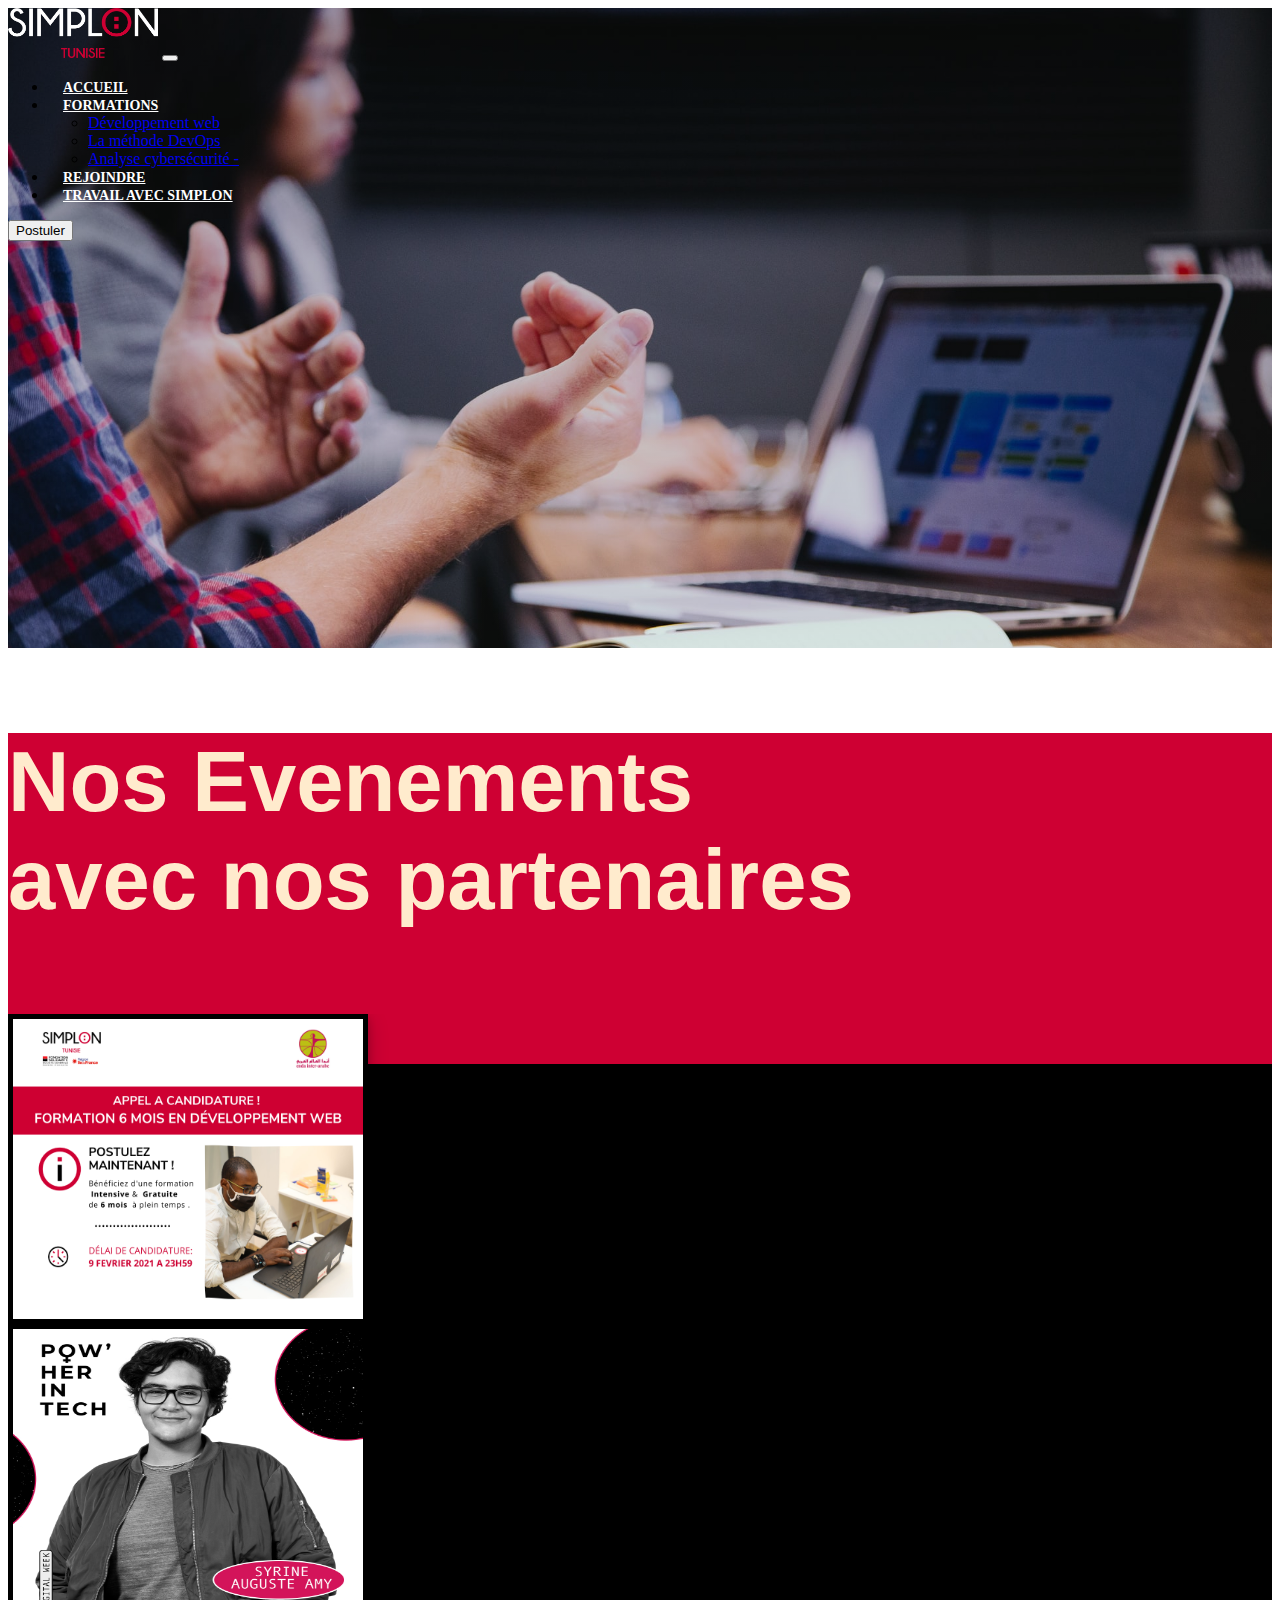
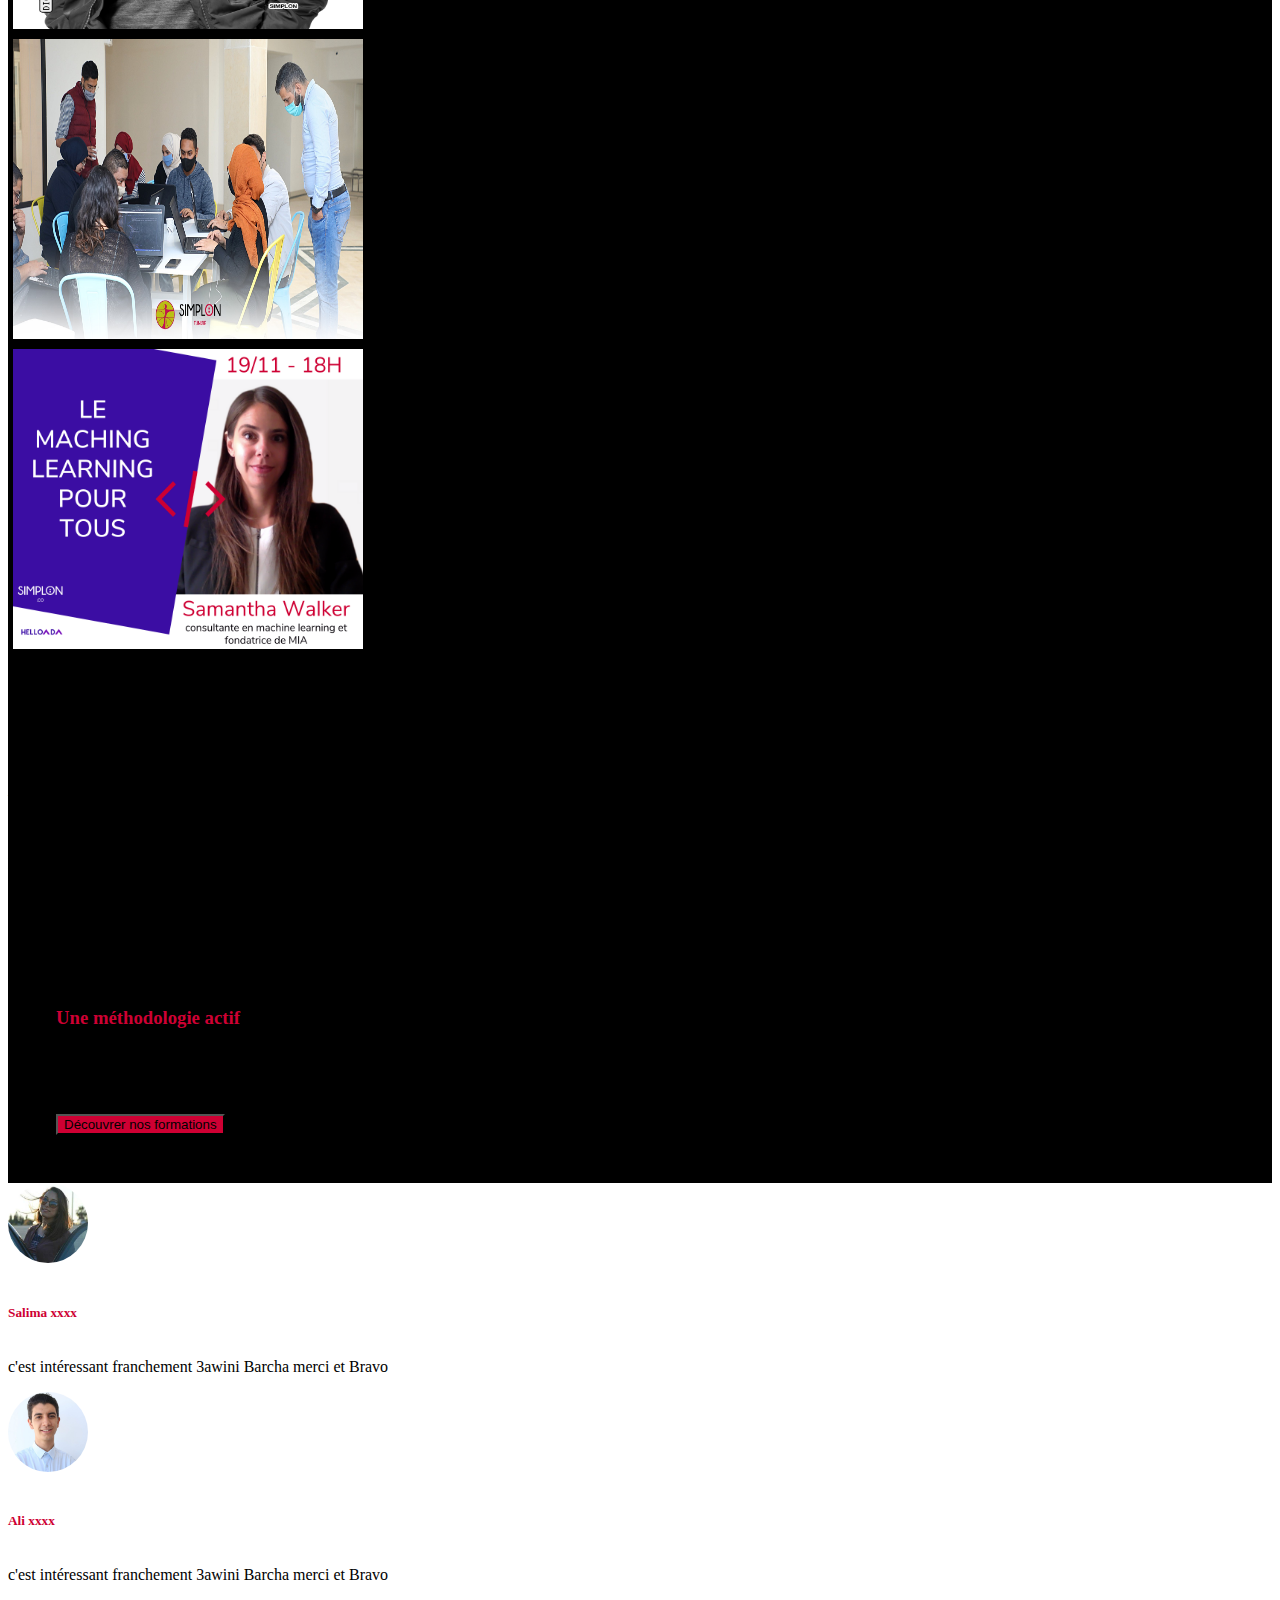
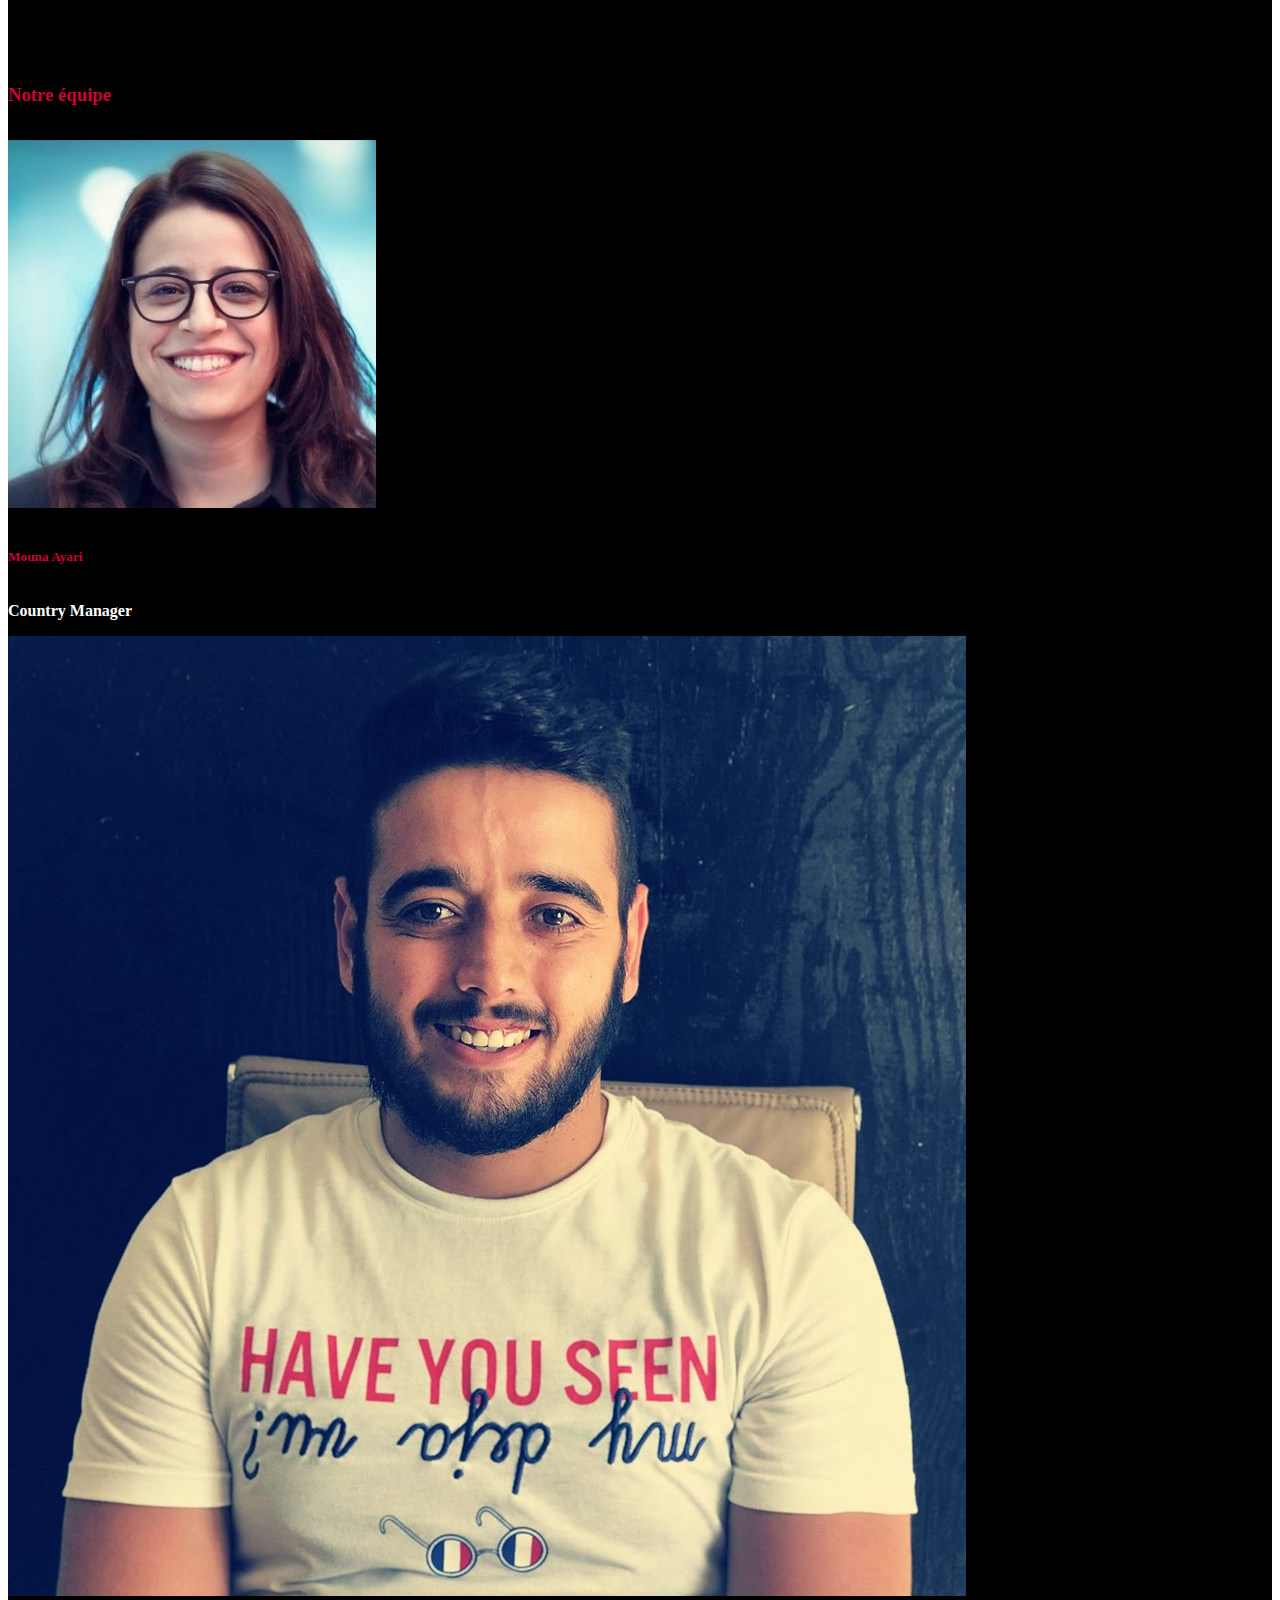
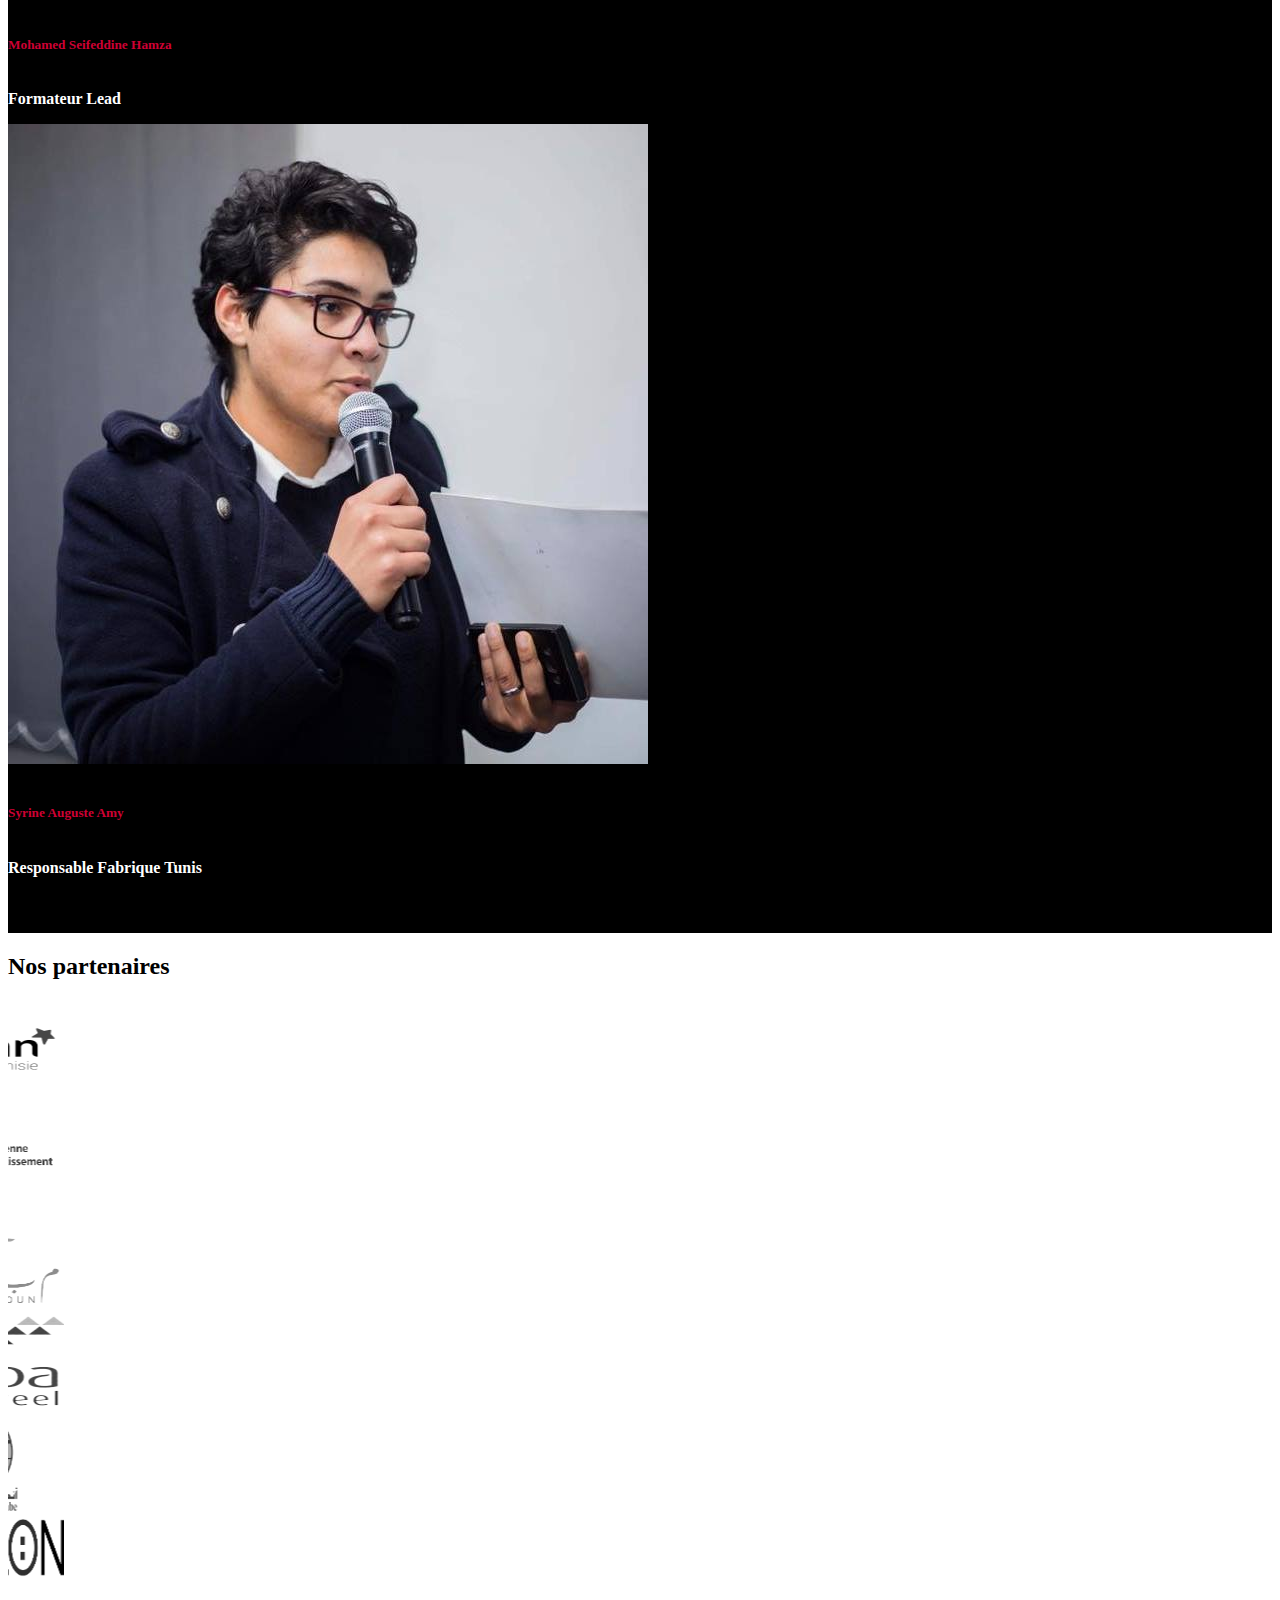
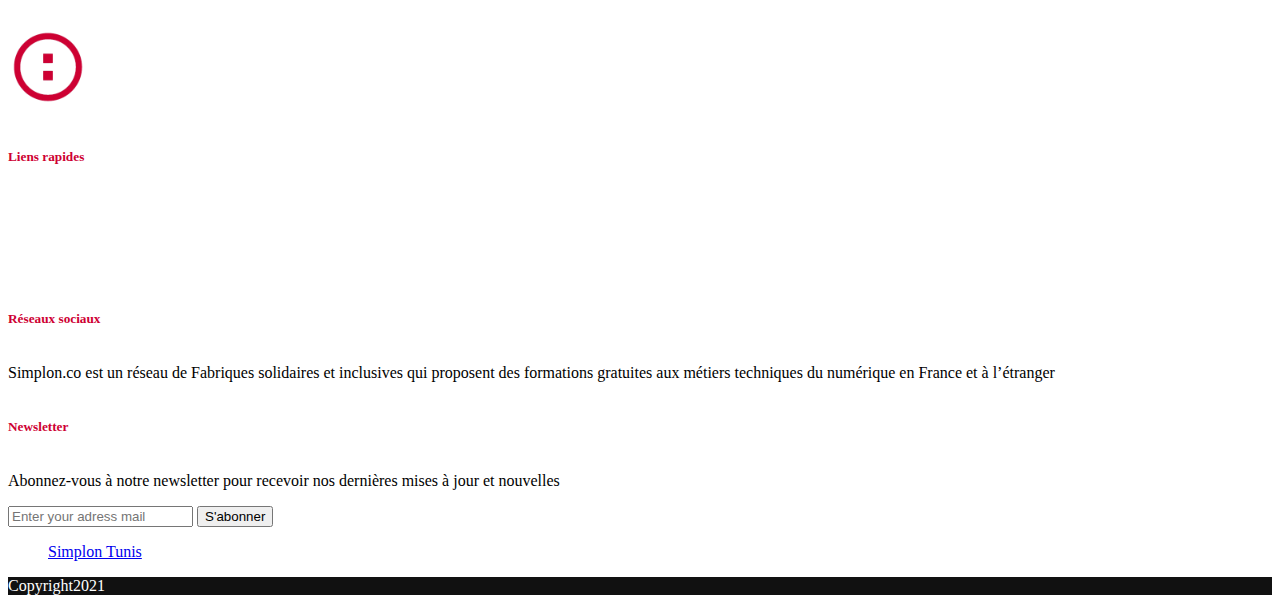
<file: index.html>
<!DOCTYPE html>
<html lang="en">
<head>
    <meta charset="UTF-8">
    <meta http-equiv="X-UA-Compatible" content="IE=edge">
    <meta name="viewport" content="width=device-width, initial-scale=1.0">
    <link rel="stylesheet" href="https://use.fontawesome.com/releases/v5.15.2/css/all.css" integrity="sha384-vSIIfh2YWi9wW0r9iZe7RJPrKwp6bG+s9QZMoITbCckVJqGCCRhc+ccxNcdpHuYu" crossorigin="anonymous">
    <link href="https://cdn.jsdelivr.net/npm/bootstrap@5.0.0-beta2/dist/css/bootstrap.min.css" rel="stylesheet" integrity="sha384-BmbxuPwQa2lc/FVzBcNJ7UAyJxM6wuqIj61tLrc4wSX0szH/Ev+nYRRuWlolflfl" crossorigin="anonymous">
    <link rel="stylesheet" href="style.css">
    <title>Document</title>
</head>
<body>
    <!-- navbar -->
    <div class="container-fluid téte">
        <nav class="navbar navbar-expand-lg fixed-top">
            <div class="container-fluid">
              <a class="navbar-brand" href="#"></a>
              <img src="img/SIMPLON_Logo_TUNISIE_RougeBlanc-RVB (3).png" alt="" width="150" height="50" class="d-inline-block align-top">
              <button class="navbar-toggler" type="button" data-bs-toggle="collapse" data-bs-target="#navbarNavDropdown" aria-controls="navbarNavDropdown" aria-expanded="false" aria-label="Toggle navigation">
                <span class="navbar-toggler-icon"><i class="fa fa-list" style="color: white;"></i></span>
              </button>
              <div class="collapse navbar-collapse" id="navbarNavDropdown">
                <ul class="navbar-nav mx-auto">
                  <li class="nav-item">
                    <a class="nav-link active" aria-current="page" href="#">Accueil</a>
                  </li>
    
                  <li class="nav-item dropdown">
                    <a class="nav-link dropdown-toggle" href="#" id="navbarDropdownMenuLink" role="button" data-bs-toggle="dropdown" aria-expanded="false">
                        Formations
                    </a>
                    <ul class="dropdown-menu" aria-labelledby="navbarDropdownMenuLink">
                      <li><a class="dropdown-item" href="#">Développement web</a></li>
                      <li><a class="dropdown-item disabled" href="#">La méthode DevOps</a></li>
                      <li><a class="dropdown-item disabled" href="#">Analyse cybersécurité -</a></li>
                    </ul>
                  </li>
                  <li class="nav-item">
                    <a class="nav-link" href="#">Rejoindre</a>
                  </li>
                  <li class="nav-item">
                    <a class="nav-link" href="#">Travail avec simplon</a>
                  </li>
                </ul>
                <button type="button" class="btn btn-outline-danger">Postuler</button>
              </div>
            </div>
          </nav>
          <div class="">
            <div class="col-md-8">
            
        <div class="center">
          <p id="text">IN CODE WE TRUST</p>
      </div>
    
          </div>
          </div>
        </div>
        <!-- article -->
        <div class="containner article">
            <div class="row p-5 d-flex justify-content-around">
                <div class="col-md-6">                                                                                                  

                    <p class="txt"> Nos Evenements <br> avec nos partenaires</p>
                    

                </div>
<div class="col-md-3 2">
        <div class="hovereffect">
            <img class="img-responsive rounded-2" src="img/img1.png" alt="" style="width: 350px; height: 300px;">
            <div class="overlay">
               <h2>Evenement Développement Web </h2>
               <a class="info" href="#">Voire plus</a>
            </div>

        </div>
        <div class="hovereffect p-3">
            <img class="img-responsive rounded-2" src="img/img2.jpg" alt="" style="width: 350px; height: 300px;">
            <div class="overlay">
               <h2>Evenement POW’HER TALK</h2>
               <a class="info" href="#">Voire plus</a>
            </div>
        </div>

    </div>

            <div class="col-md-3">
                        <div class="hovereffect p-3">
                        <img class="img-responsive rounded-2" src="img/img3.jpg" alt="" style="width: 350px; height: 300px;">
                        <div class="overlay">
                           <h2>Evenement Initiation DevWeb</h2>
                           <a class="info" href="#">Voire plus</a>
                        </div>
                    </div>
                    
                    <div class="hovereffect p-2">
                        <img class="img-responsive rounded-2" src="img/img2.png" alt="" style="width: 350px; height: 300px;">
                        <div class="overlay">
                           <h2>Evenement machine learning Helloada !</h2>
                           <a class="info" href="#">Voire plus</a>
                        </div>
                    </div>

                    </div>

                             
        </div>  
    </div>  
     <!--Chiffres-->
     <div class="container-fluid key-section text-light">
        <div class="row p-5 text-center">
            <div class="col-md-4">
                <div class="key">2019</div>
                <div class="key-title">Ouverture de la 1ere Fabrique</div>
            </div>
            <div class="col-md-4">
                <div class="key">47</div>
                <div class="key-title">Apprenant.es pour le projet pilote</div>
            </div>
            <div class="col-md-4">
                <div class="key">47%</div>
                <div class="key-title">De femmes dans les formations</div>
            </div>            
        </div>
    </div>
    <!--/.Chiffres-->



        <!-- Formation -->
        <div class="container-fluid Formation">
            <div class="row">
                <div class="col-md-6 col-12  col-lg-6 ">
                    <iframe width="560" height="315" src="https://www.youtube.com/embed/N1eIB7z8UGc" frameborder="0" allow="accelerometer; autoplay; clipboard-write; encrypted-media; gyroscope; picture-in-picture" allowfullscreen></iframe>

                </div>
                <div class="col-md-6 col-12  col-lg-6">
                   
                       <div class="container pt-5">
                           <h3>Une méthodologie actif</h3>
                           <p class="text-white">La méthode SIMPLON remplace désormais le système éducatif classique, hautement théorique et non motivant. Notre modèle d'apprentissage est basé sur des projets et des exercices fournissant à l'étudiant des connaissances et des compétences à long terme.</p>
                           <button type="button" class="btn btn-danger bouton">Découvrer nos formations</button>
                       </div>
                

                </div>
            </div>
        </div>
            <!--Testimonial-->
    <div class="container-fluid testimonial p-5">
        <div class="row">
            <div class="col-sm-6">
              <div id="testimonail-card" class="card">
                <div class="card-body">
                    <div class="row pb-3">
                        <div class="col-md-4"><div class="card-img"><img id="cercle" src="img/facebook_11d3ab2d08f2e911799d527e0eb2f6ac90f1c9e9_medium.jpg" alt=""></div></div>
                        <div class="col-md-8"><h5 class="card-title">Salima xxxx</h5></div>
                    </div>
                    <div class="row">
                        <p class="card-text"> c'est intéressant franchement 3awini Barcha merci et Bravo </p>
                    </div>
                  
                </div>
              </div>
            </div>
            <div class="col-sm-6">
                <div id="testimonail-card" class="card">
                  <div class="card-body">
                      <div class="row pb-3">
                          <div class="col-md-4"><div class="card-img"><img id="cercle" src="img/google_ad8d3aeb3d4b29014ba72802f636932032bdb4c1_medium.jpg" alt=""></div></div>
                          <div class="col-md-8"><h5 class="card-title">Ali xxxx</h5></div>
                      </div>
                      <div class="row">
                          <p class="card-text"> c'est intéressant franchement 3awini Barcha merci et Bravo </p>
                      </div>
                    
                  </div>
                </div>
              </div>
        </div>
    </div>
    <!--/.Testimonial-->
  <!-- EQUIPES -->
  <div class="container-fluid formateur">
    <div class="text-center">
      <h3>Notre équipe</h3>
    <div class="row">
      <div class="col-md-4 col-sm-12 col-12 col-lg-4 ">
        <img src="img/equipes/Country Manager - Mouna Ayari- .jpg" class="w-50 rounded-circle pb-3 " alt="">
        <h5>Mouna Ayari</h5>
        <P>Country Manager  </P>
      </div>
      <div class="col-md-4 col-sm-12 col-12 col-lg-4">
        <img src="img/equipes/Formateur Lead - Mohamed Seifeddine Hamza.jpg" class="w-50 rounded-circle pb-3 " alt="">
        <h5> Mohamed Seifeddine Hamza</h5>
        <p>Formateur Lead </p>
      </div>
      <div class="col-md-4 col-sm-12 col-12 col-lg-4">
        <img src="img/equipes/Responsable Fabrique Tunis - Syrine Auguste Amy - .jpg" class="w-50 rounded-circle pb-3 " alt="">
        <h5>Syrine Auguste Amy</h5>
        <p>Responsable Fabrique Tunis </p>
      </div>
    </div>
  </div>
  </div>
  <!-- Partenaires -->
  <div class="text-center pt-5 pb-3">
    <h2> Nos partenaires</h2>
    
  </div>
  <marquee behavior="" direction="Right" loop="3">
    <div class="row mb-5">
        <div class="col-md-2 col-4"><img src="img/PARTENAIRE/talan-removebg-preview.png" class="partenaire"></div>
        <div class="col-md-2 col-4"><img src="img/PARTENAIRE/banque-removebg-preview.png" class="partenaire"></div>
        <div class="col-md-2 col-4"><img src="img/PARTENAIRE/moubadiroun-removebg-preview.png" class="partenaire"></div>
        <div class="col-md-2 col-4"><img src="img/PARTENAIRE/endatamweel-removebg-preview.png" class="partenaire"></div>
        <div class="col-md-2 col-4"><img src="img/PARTENAIRE/enda-inter-arabe-removebg-preview.png" class="partenaire"></div>
        <div class="col-md-2 col-4"><img src="img/PARTENAIRE/simplon-removebg-preview.png" class="partenaire"></div>
        
    </div>
   
  </marquee>
  <!-- /partenaires -->
  

    <!--Footer-->
    <div class="container-fluid footer bg-dark text-light py-5">
        <div class="row">
            <div class="col-md-4 ps-5 pt-5">
                <img id="logo-footer" src="img/logorouge.png" alt="">
                
            </div>
            <div class="col-md-4 pt-5 ps-5">
                <h5>Liens rapides</h5> <br>
                <a class="ps-3 link-footer" href="">Acceuil</a> <br>
                <a class="ps-3 link-footer" href="">Nos formations</a> <br>
                <a class="ps-3 link-footer" href="">FAQ</a> <br>
            </div>
            <div class="col-md-4 pt-5 ps-5"><h5>Réseaux sociaux</h5></div>
        </div>
        <div class="row">
            <div class="col-md-4 d-flex justify-content-center text-justify px-5 py-3">
                <p>Simplon.co est un réseau de Fabriques solidaires et inclusives qui proposent des formations gratuites aux métiers techniques du numérique en France et à l’étranger
                </p>
            </div>
            <div class="col-md-4 pt-5 ps-5">
                <div class="input-group mb-3">
                    <h5>Newsletter</h5>
                    <p>Abonnez-vous à notre newsletter pour recevoir nos dernières mises à jour et nouvelles</p>
                    <input type="text" id="newsletter-input" class="form-control" placeholder="Enter your adress mail" aria-label="mail" aria-describedby="button-addon2">
                    <button class="btn btn-outline-danger" type="button" id="button-addon2">S'abonner</button>
                </div>
            </div>
            <div class="col-md-4 ps-5">
                <div class="fb-page" data-href="https://www.facebook.com/SimplonTunis/" data-tabs="timeline" data-width="" data-height="" data-small-header="false" data-adapt-container-width="true" data-hide-cover="false" data-show-facepile="true"><blockquote cite="https://www.facebook.com/SimplonTunis/" class="fb-xfbml-parse-ignore"><a href="https://www.facebook.com/SimplonTunis/">Simplon Tunis</a></blockquote></div>
            </div>
        </div>
    </div>
    <div class="container-fluid bg-footer">
        <div class="row">
            <div class="col-md-6 ps-5 pt-2">
                <p>Copyright2021</p>
            </div>
            <div class="col-md-6 d-flex justify-content-end align-items-center">
                <i class="fab fa-twitter pe-3"></i>
                <i class="fab fa-instagram pe-3"></i>
                <i class="fab fa-facebook-square pe-3"></i>
            </div>
        </div>
    </div>
    <!--/.Footer-->
    <!--Facebook tag-->
    <div id="fb-root"></div>  
        <!-- scroll navbar -->
        <script type="text/javascript" src="navbar.js"></script>
        <script type="text/javascript" src="text.js"></script>  
    <script async defer crossorigin="anonymous" src="https://connect.facebook.net/fr_FR/sdk.js#xfbml=1&version=v10.0" nonce="tXZK6Uxo"></script>
</body>
</html>
</file>
<file: style.css>
@import url('https://fonts.googleapis.com/css2?family=Recursive&display=swap');
*{
 
}
body{
  overflow-x: hidden;
  overflow-y: scroll;
}
.navbar{
    background-color: transparent;
}
.navbar.active{
  background-color: black !important;
}
   
.navbar .navbar-nav .nav-link {
    color: white !important;
    font-family: Roboto Condensed;
    font-size: 14px;
    font-weight: 700;
    text-transform: uppercase;
    padding-left: 15px;
  }
   .active{
color: #ce0033 !important;
  }
  .navbar .navbar-nav  .nav-link:hover {
    color: #ce0033!important;
  }
  .téte{
    background-image: linear-gradient(rgba(0,0,0,0.3), rgba(0, 0, 0, 0.1)),url(img/headway-5QgIuuBxKwM-unsplash.jpg);
    background-size: cover;
    height: 40rem;
}

.img-tech{
  width: 100px;
  height: 120px;
}
h3 ,h5{
  color: #ce0033;
  padding-top: 15px;
  padding-bottom: 15px;
}
.mission{
  width: 150px;
  height: 150px;
  padding-top: 50px;
  padding-bottom: 20px;
  
 }
 .info{
  color: white;
  background-color: #ce0033;
  font-weight: bold;
  padding-top: 50px;
  padding-bottom: 40px;
  background-size: cover;
  
  
  
}
.formateur{
  color: white;
  background-color: black;
  font-weight: bold;
  padding-top: 50px;
  padding-bottom: 40px;
  background-size: cover;

}
.Formation{
  background-color: black;
 padding: 3rem !important;
}
.logo{
  width: 200px;
  height: 200px;

}
.bouton{
  background-color: #ce0033;
}
.center{
  width: 100%;
  height: 100vh;
  display: flex;
  justify-content: center;
  align-items: center;
}

.téte p{
  width: 100%;
  font-size: 30px;
  display: block;
  text-align: center;
}

.char{
  font-size: 80px;
  height: 40px;
  color: white;
  animation: an 1s ease-out 1 both;
  display: inline-block;
}

@keyframes an{
  from{
      opacity: 0;
      transform: perspective(500px) translate3d(-35px, -40px, -150px) rotate3d(1, -1, 0, 35deg);
  }
  to{
      opacity: 1;
      transform: perspective(500px) translate3d(0, 0, 0);
  }
}
.bg-footer {
  background-color: rgb(17, 17, 17);
  color: white;
}
#logo-footer {
  height: 5rem;
  width: auto;
}
.link-footer {
  text-decoration: none;
  color: white;
}
.link-footer:hover {
  color: white;
}

/******************************/
.key-section {
  height: 10rem;
}
.key {
  font-size: 3rem;
}
.key:hover {
  color: red;
}
.key-section {
 background-color: black;
}

/***************************/


#cercle {
  border-radius: 50%;
  height: 5rem;
}
#testimonail-card {
  border-radius: 1rem;
}
/* ARTICLES */
.article{
  

    margin: 0%;
    padding-bottom: 50px;
   background-color: #ce0033 !important;

}
.txt{
  font-size: 85px;
font-weight: 600;
  font-family: 'Prompt', sans-serif;
  color: blanchedalmond;
}

 
.hovereffect {
  width: 100%;
  height: 60%;
  float: left;
  overflow: hidden;
  position: relative;
  text-align: center;
  cursor: default;
}

.hovereffect .overlay {
  width: 100%;
  height: 50%;
  position: absolute;
  overflow: hidden;
  top: 0;
  left: 0;
 
}

.hovereffect img {
  display: block;
  position: relative;
  -webkit-transition: all 0.4s ease-in;
  transition: all 0.4s ease-in;
  border: 5px solid black;
  box-shadow: 0 4px 8px 0 rgba(0, 0, 0, 0.2), 0 6px 20px 0 rgba(0, 0, 0, 0.19);
  
}

.hovereffect:hover img {
  filter: url('data:image/svg+xml;charset=utf-8,<svg xmlns="http://www.w3.org/2000/svg"><filter id="filter"><feColorMatrix type="matrix" color-interpolation-filters="sRGB" values="0.2126 0.7152 0.0722 0 0 0.2126 0.7152 0.0722 0 0 0.2126 0.7152 0.0722 0 0 0 0 0 1 0" /><feGaussianBlur stdDeviation="3" /></filter></svg>#filter');
  filter: grayscale(1) blur(3px);
  -webkit-filter: grayscale(1) blur(3px);
  -webkit-transform: scale(1.2);
  -ms-transform: scale(1.2);
  transform: scale(1.2);
}

.hovereffect h2 {
  text-transform: uppercase;
  text-align: center;
  position: relative;
  font-size: 17px;
  padding: 10px;
  background: rgba(0, 0, 0, 0.6);
}

.hovereffect a.info {
  display: inline-block;
  text-decoration: none;
  padding: 7px 14px;
  border: 1px solid #fff;
  margin: 50px 0 0 0;
  background-color: transparent;
}

.hovereffect a.info:hover {
  box-shadow: 0 0 5px #fff;
}

.hovereffect a.info, .hovereffect h2 {
  -webkit-transform: scale(0.7);
  -ms-transform: scale(0.7);
  transform: scale(0.7);
  -webkit-transition: all 0.4s ease-in;
  transition: all 0.4s ease-in;
  opacity: 0;
  filter: alpha(opacity=0);
  color: #fff;
  text-transform: uppercase;
}

.hovereffect:hover a.info, .hovereffect:hover h2 {
  opacity: 1;
  filter: alpha(opacity=100);
  -webkit-transform: scale(1);
  -ms-transform: scale(1);
  transform: scale(1);
}

/* partenaires */
.partenaire{
  width: 150px;
  height: 100px;
  filter: grayscale(100%);
}
.partenaire:hover{
  width: 150px;
  height: 100px;
  filter: grayscale(0%);
}
</file>
